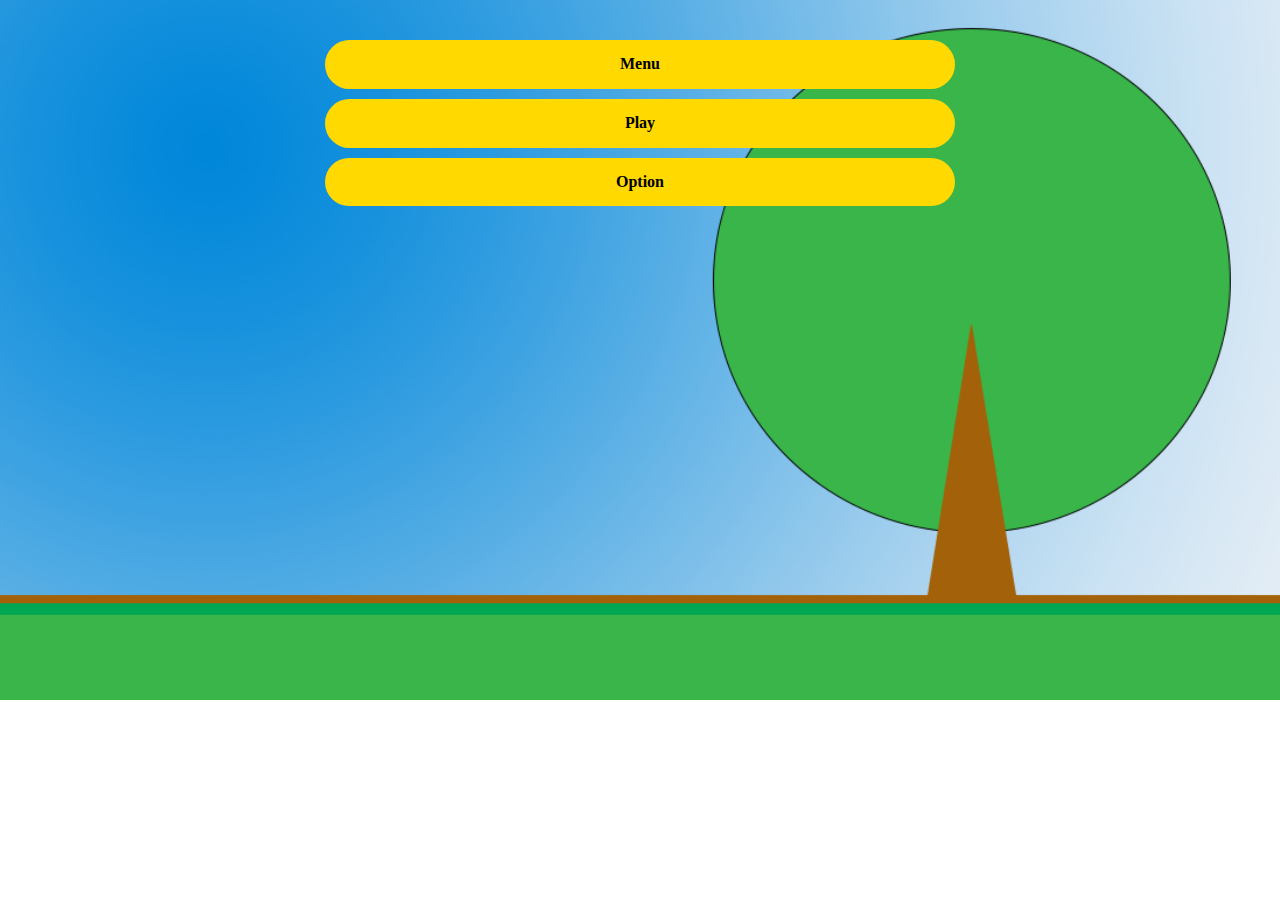
<file: index.html>
<!DOCTYPE html>
<html lang="en">
    <head>
        <meta charset="UTF-8" />
        <meta name="viewport" content="width=device-width, initial-scale=1.0" />
        <title>Math Matchmaking </title>
        <link rel="stylesheet" href="style.css" />
    </head>
    <style>
    body {
        background-image: url('bg.png');
        background-repeat:no-repeat;
        background-size: 1400px
    }
    </style>   
        
      <center>
        <b href="Level.html"> Menu </b>
        <a href="Level.html"> Play</a>
        <a href="Option.html">Option</a>
        

       
        
    </center>


</html>
</file>
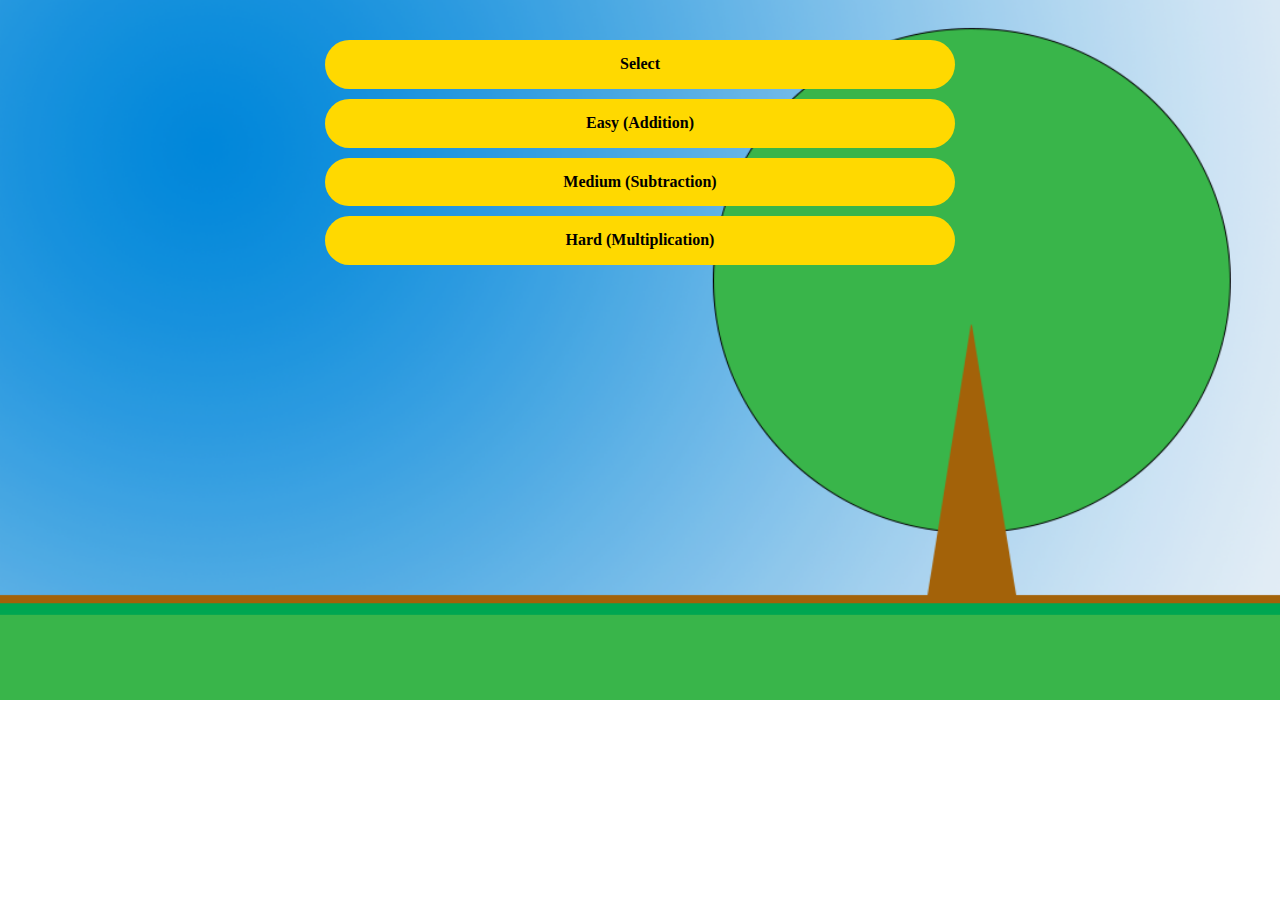
<file: Level.html>
<!DOCTYPE html>
<html lang="en">
    <head>
        <meta charset="UTF-8" />
        <meta name="viewport" content="width=device-width, initial-scale=1.0" />
        <title>Math Matchmaking </title>
        <link rel="stylesheet" href="style.css" />
    </head>
    <style>
    body {
        background-image: url('bg.png');
        background-repeat:no-repeat;
        background-size: 1400px
    }
    </style>   
        
      <center>
        <b href="index.html"> Select </b>
        <a href="play.html"> Easy (Addition)</a>
        <a href="Medium.html"> Medium (Subtraction)</a>
        <a href="Hard.html"> Hard (Multiplication)</a>


    </div>
        
    </center>

    </body>

</html>
</file>
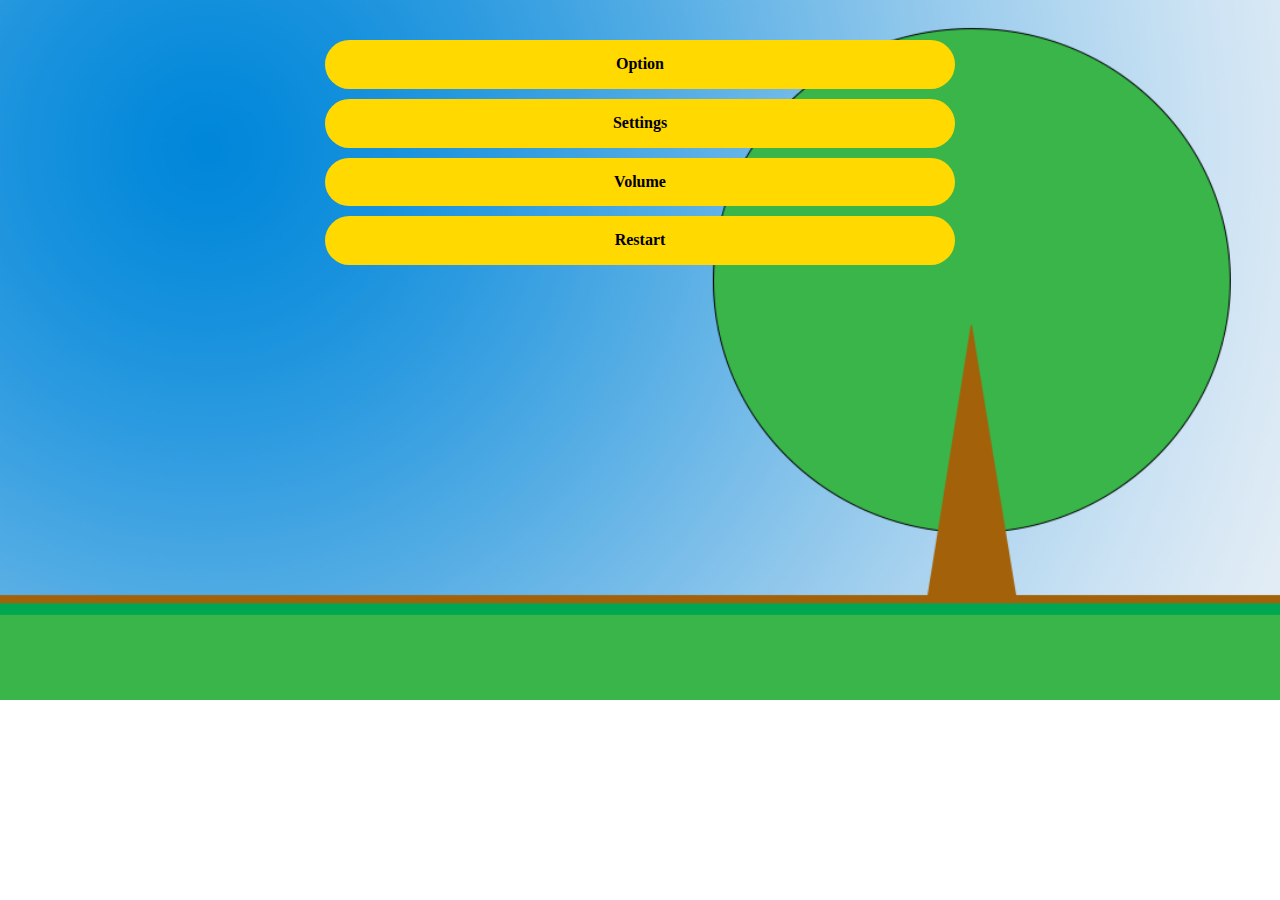
<file: Option.html>
<!DOCTYPE html>
<html lang="en">
    <head>
        <meta charset="UTF-8" />
        <meta name="viewport" content="width=device-width, initial-scale=1.0" />
        <title>Math Matchmaking </title>
        <link rel="stylesheet" href="style.css" />
    </head>
    <style>
    body {
        background-image: url('bg.png');
        background-repeat:no-repeat;
        background-size: 1400px
    }
    </style>   
        
      <center>
        <b href="index.html"> Option </b>
        <b href="index.html">Settings </b>
        <a href="index.html"> Volume</a>
        <a href="index.html"> Restart</a>


    </div>
        
    </center>

    </body>

</html>
</file>
<file: style.css>
/* Add some margin to the page and set a default font and colour */
 
body {
  margin: 30px; 
  font-family: "Georgia", serif;
  line-height: 1.8em;
  color: #333;
  background-image: url("bg.png");
}
 
/* Give headings their own font */
 
h1, h2, h3, h4 {
  font-family: "Lucida Sans Unicode", "Lucida Grande", sans-serif;
}

a{
  background-color: #ffd900;
  border-radius: 100px;
  color: #000000;
  font-weight: 600;
  width: 50%;
  display: inline-block;
  text-align: center;
  padding: 10px;
  margin-top: 10px;
 text-decoration: none;
  outline: none;
  
  
}
b{
  background-color: #ffd900;
  border-radius: 100px;
  color: #000000;
  font-weight: 600;
  width: 50%;
  display: inline-block;
  text-align: center;
  padding: 10px;
  margin-top: 10px;
 text-decoration: none;
  outline: none;
  
  
}
 

/* Main content area */
 
#content {
  margin: 80px 70px;
  text-align: center;
  -moz-user-select: none;
  -webkit-user-select: none;
  user-select: none;
}
 
/* Header/footer boxes */
 
.wideBox {
  clear: both;
  text-align: center;
  margin: 70px;
  padding: 10px;
  background: #ebedf2;
  border: 1px solid #333;
}
 
.wideBox h1 {
  font-weight: bold;
  margin: 20px;
  color: #666;
  font-size: 1.5em;
}
 
/* Slots for final card positions */
 
#cardSlots {
  float: right;
}
 
/* The initial pile of unsorted cards */
 
#cardPile {
  float: left;
}
 
#cardSlots, #cardPile {
  width: 40%;
  height: 80%;
  padding: .85em;
    position: static;
    width: 400px
    

     
  
}
 
/* Individual cards and slots */
 
#cardSlots div, #cardPile div {
  float: left;
  width: 10%;
  height: 18%;
  padding: .85em;
  padding-top: 40px;
  padding-bottom: 0;
  border: 2px solid #333;
  -moz-border-radius: 10px;
  -webkit-border-radius: 10px;
  border-radius: 10px;
  margin: 10px 0 0 10px;
  background: #fff;
}
 
/*#cardSlots div:first-child, #cardPile div:first-child {
  margin-left: 0;
}*/
 
#cardSlots div.hovered {
  background: #aaa;
}
 
#cardSlots div {
  border-style: dashed;
}
 
#cardPile div {
  background: #666;
  color: #fff;
  font-size: 20px;
  text-shadow: 0 0 3px #000;
  text-align: center;
}
 
#cardPile div.ui-draggable-dragging {
  -moz-box-shadow: 0 0 .5em rgba(0, 0, 0, .8);
  -webkit-box-shadow: 0 0 .5em rgba(0, 0, 0, .8);
  box-shadow: 0 0 .5em rgba(0, 0, 0, .8);
}
 
/* Individually coloured cards */
 
#card1.correct { background:#ffd900; }
#card2.correct { background: #ffd900; }
#card3.correct { background: #ffd900; }
#card4.correct { background: #ffd900; }
#card5.correct { background:#ffd900; }
#card6.correct { background:#ffd900; }
#card7.correct { background:#ffd900; }
#card8.correct { background:#ffd900; }
#card9.correct { background:#ffd900; }
#card10.correct { background:#ffd900; }
 
 
/* "You did it!" message */
#successMessage {
  position: absolute;
  left: 580px;
  top: 250px;
  width: 0;
  height: 0;
  z-index: 100;
  background: #dfd;
  border: 2px solid #333;
  -moz-border-radius: 10px;
  -webkit-border-radius: 10px;
  border-radius: 10px;
  -moz-box-shadow: .3em .3em .5em rgba(0, 0, 0, .8);
  -webkit-box-shadow: .3em .3em .5em rgba(0, 0, 0, .8);
  box-shadow: .3em .3em .5em rgba(0, 0, 0, .8);
  padding: 20px;
}
</file>
